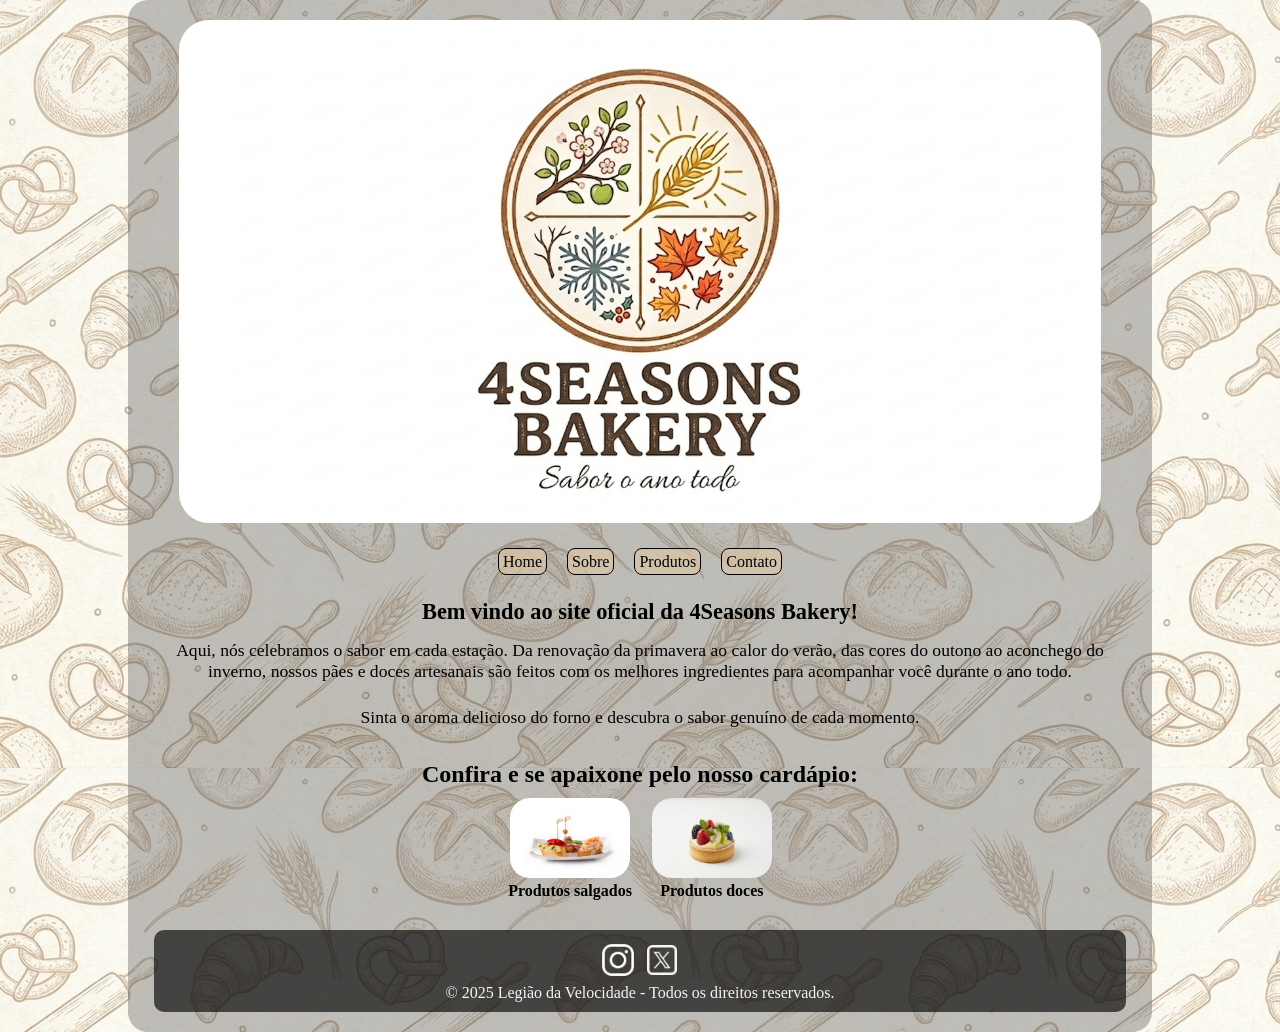
<file: index.html>
<!DOCTYPE html>
<html lang="en">
<head>
    <meta charset="UTF-8">
    <meta name="viewport" content="width=device-width, initial-scale=1.0">
    <title>Padaria 4Seasons - Home</title>
    <link rel="stylesheet" href="style.css">
    
        
</head>
<body>
    <div class="container">

    <header>
        <img src="/imagens/logo.png" alt="logo padaria 4Seasons">
        <nav>
            <ul>
                <li><a href="index.html">Home</a></li>
                <li><a href="sobre.html">Sobre</a></li>
                <li><a href="produtos.html">Produtos</a></li>
                <li><a href="contato.html">Contato</a></li>
            </ul>
        </nav>
    </header>

    <main>
        <div class="bemVindo">
            <h1>Bem vindo ao site oficial da 4Seasons Bakery!</h1>
            <p>Aqui, nós celebramos o sabor em cada estação. Da renovação da primavera ao calor do verão, das cores do outono ao aconchego do inverno, nossos pães e doces artesanais são feitos com os melhores ingredientes para acompanhar você durante o ano todo.</p>
            <p>Sinta o aroma delicioso do forno e descubra o sabor genuíno de cada momento.</p>
        </div>

        <div>
            <h2>Confira e se apaixone pelo nosso cardápio:</h2>
            <div class="cards_container">
            <div class="cards"><img src="/imagens/salgados.jpg" alt=""><p><strong>Produtos salgados</strong></p></div>
            <div class="cards"><img src="/imagens/doce.png" alt=""><p><strong>Produtos doces</strong></p></div>
           
        </div>
        </div>
        
    </main>

    <footer class="rodape">
        <div>
            <a href="#"><img src="imagens/icon-instagram-branco.png" alt="Icon do Instagram"></a>
            <a href="#"><img src="imagens/icons-twitterx-branco.png" alt="Icon do Twitter/X"></a>
        </div>
        <p>© 2025 Legião da Velocidade - Todos os direitos reservados. </p>
    </footer>
    </div>

    
</body>
</html>
</file>
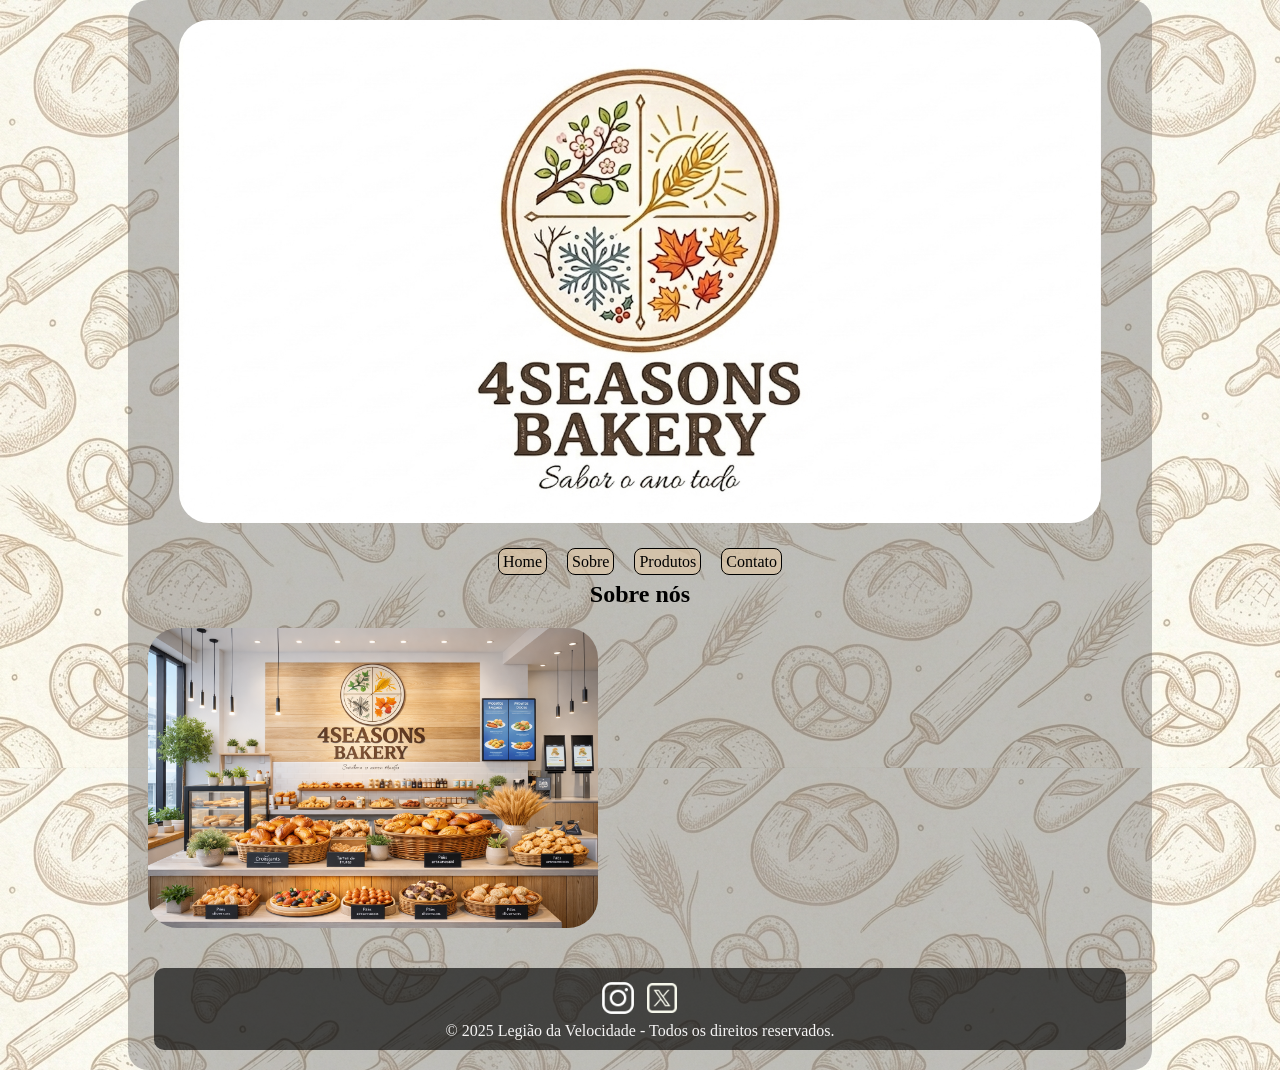
<file: sobre.html>
<!DOCTYPE html>
<html lang="en">
<head>
    <meta charset="UTF-8">
    <meta name="viewport" content="width=device-width, initial-scale=1.0">
    <title>Padaria 4Seasons - Sobre nós</title>
    <link rel="stylesheet" href="style.css">
    
        
</head>
<body>
    <div class="container">

    <header>
        <img src="/imagens/logo.png" alt="logo padaria 4Seasons">
        <nav>
            <ul>
                <li><a href="index.html">Home</a></li>
                <li><a href="sobre.html">Sobre</a></li>
                <li><a href="produtos.html">Produtos</a></li>
                <li><a href="contato.html">Contato</a></li>
            </ul>
        </nav>
    </header>

    <main>
       <h2>Sobre nós</h2>

       <img src="imagens/espaço.png" alt="" class="sobreNos">

       
    </main>

    <footer class="rodape">
        <div>
            <a href="#"><img src="imagens/icon-instagram-branco.png" alt="Icon do Instagram"></a>
            <a href="#"><img src="imagens/icons-twitterx-branco.png" alt="Icon do Twitter/X"></a>
        </div>
        <p>© 2025 Legião da Velocidade - Todos os direitos reservados. </p>
    </footer>
    </div>

    
</body>
</html>
</file>
<file: style.css>
/*reset css*/
        *{
            padding: 0;
            margin: 0;
            box-sizing: border-box;
        }
        body{
            background-image: url("imagens/fundo.png");            
        }
        .container{
            background-color: #58575660;
            width: 80%;
            margin: 0 auto;
            border-radius: 20px;
            padding-bottom: 0.1px;
            
        }
        header{
            display: flex;
            flex-direction: column;
            align-items: center;
        }
        
        header img{
            width: 90%;            
            height: auto;
            border-radius: 30px;
            margin: 20px;
        }
        nav ul{
            display: flex;
            list-style: none;
            justify-content: center;
            gap: 20px;
            padding: 10px;

        }
        nav ul li a{
            list-style-type: none;
            text-decoration: none;
            font-size: 1rem;
            background-color: #dbc4a5b5;
            padding: 4px;
            border-radius: 8px;
            border: black solid 1px;
            color: #000;
        }
        main{
            display: flex;
            flex-direction: column;
        }
        .bemVindo{
            text-align: center;
            margin: 8px;
            padding: 10px;
        }
        .bemVindo h1{
            font-size: 1.4rem;
        }
        .bemVindo p{
            margin: 5px;
            padding: 10px;
            font-size: 1.1rem;
        }
        h2{
            text-align: center;
        }
        .cards_container{
            display: flex;
            gap: 20px;
            padding: 10px;
            justify-content: center;
            text-align: center;

        }
        .cards img{
            width: 120px;
            height: 80px;
            border-radius: 20px;
        }
        .rodape{
            text-align: center;
            background-color: #000000a4;
            border-radius: 10px;
            margin: 20px auto;
            padding: 10px;
            width: 95%;
            color: #f5f4f4;            
        }
       .rodape img{
            width: 40px;
            height: 40px;
            cursor: pointer;
       }
       .sobreNos{
            width: 50vh;            
            height: auto;
            border-radius: 30px;
            margin: 20px;
       }
</file>
